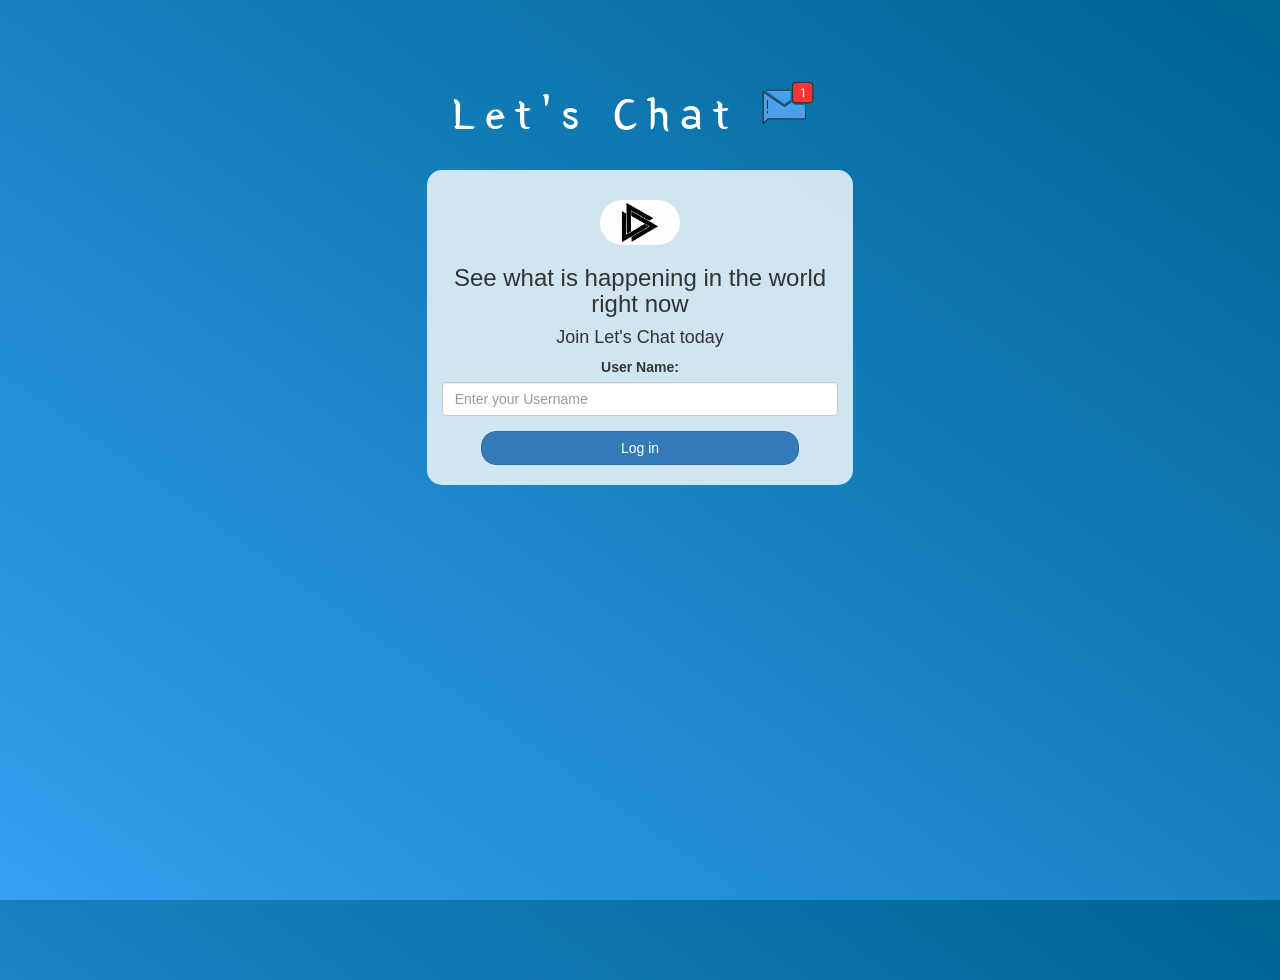
<file: index.html>
<html>
<head>
	<title>Lets Chat</title>
<link href="https://fonts.googleapis.com/css?family=Yeon+Sung&display=swap" rel="stylesheet"><meta name="viewport" content="width=device-width, initial-scale=1">

<link rel="stylesheet" href="https://maxcdn.bootstrapcdn.com/bootstrap/3.4.0/css/bootstrap.min.css">
<script src="https://ajax.googleapis.com/ajax/libs/jquery/3.4.1/jquery.min.js"></script>
<script src="https://maxcdn.bootstrapcdn.com/bootstrap/3.4.0/js/bootstrap.min.js"></script>

<link rel="stylesheet" type="text/css" href="style.css">
<script src="main.js"></script>
</head>
<body>
<center>
	<h1 class="header">	
		Let's Chat	<sup>
	<img src="m2.png">
	</sup>
</h1>
	<div class="col-lg-4 col-md-6 col-sm-6 col-xs-11 login_div">
	<img src="logo.png" class="logo">
		<h3 >See what is happening in the world right now</h3>
		<h4 >Join Let's Chat today</h4>
		<div class="form-group">
		  <label >User Name:</label>
		  <input type="text" placeholder="Enter your Username" id="user_name" class="form-control">

		</div>
		<button id="login_button" class="btn btn-primary" onclick="addUser()">Log in</button>
		<br><br>
	</div>
</center>
</body>
</html>
</file>
<file: style.css>
html, body
{
  height: 100%;
  margin: 0;
}

body
{
background-image: linear-gradient(to right top, #33a0f1, #2591d9, #1882c1, #0a73aa, #006494);
}

.header
{
	color: white;font-family: 'Yeon Sung';font-size: 45px;letter-spacing: 10px;margin-top: 80px;
}
.header img
{
	width: 80px;margin-left: -15px;
}

.login_div
{
	background: rgba(255,255,255,0.8);float: none;border-radius: 15px;
}

.logo
{
	width: 80px;margin-top: 30px;border-radius: 40px;
}

#login_button
{
	width: 80%;border-radius: 15px;
}

.room_name
{
	cursor: pointer;
	font-size: 20px;
}


#logout
{
	font-size: 20px; float: right;
}
</file>
